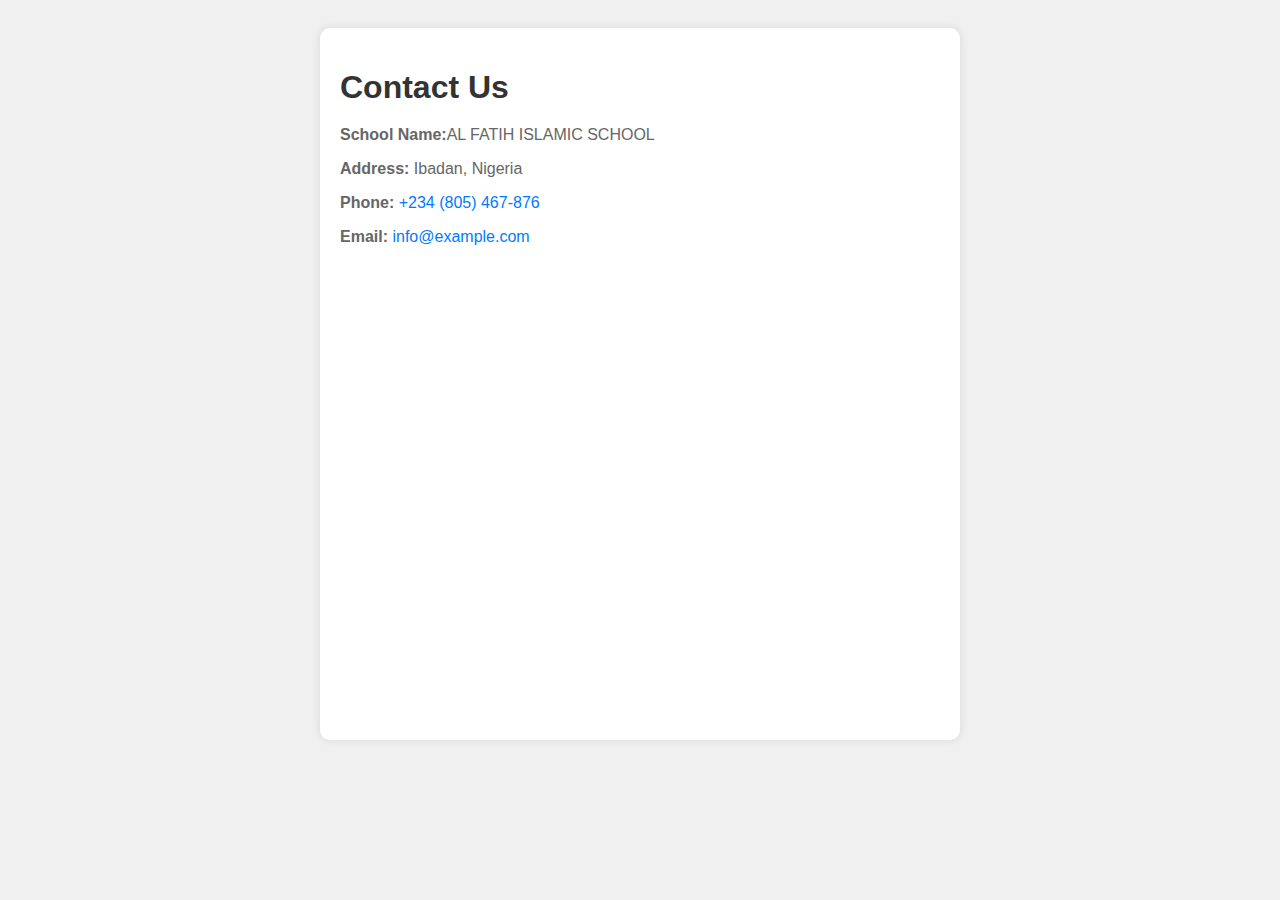
<file: contact.html>
<!DOCTYPE html>
<html lang="en">
<head>
    <meta charset="UTF-8">
    <meta name="viewport" content="width=device-width, initial-scale=1.0">
    <title>Contact Us</title>
    <style>
        body {
            font-family: Arial, sans-serif;
            background-color: #f0f0f0;
            padding: 20px;
        }
        .contact-container {
            max-width: 600px;
            margin: 0 auto;
            background-color: #fff;
            padding: 20px;
            border-radius: 10px;
            box-shadow: 0 0 10px rgba(0, 0, 0, 0.1);
        }
        .contact-heading {
            color: #333;
            margin-bottom: 20px;
        }
        .contact-info {
            color: #666;
            margin-bottom: 20px;
        }
        .contact-info a {
            color: #007bff;
            text-decoration: none;
        }
        .contact-info a:hover {
            text-decoration: underline;
        }
        .map {
            margin-top: 20px;
        }
    </style>
</head>
<body>

    <div class="contact-container">
        <h1 class="contact-heading">Contact Us</h1>
        <div class="contact-info">
            <p><strong>School Name:</strong>AL FATIH ISLAMIC SCHOOL</p>
            <p><strong>Address:</strong> Ibadan, Nigeria</p>
            <p><strong>Phone:</strong> <a href="tel:+2348054764687">+234 (805) 467-876</a></p>
            <p><strong>Email:</strong> <a href="AFIMS@gmail.com">info@example.com</a></p>
        </div>
        <div class="map">
            <!-- Embedded map showing Ibadan, Nigeria -->
            <iframe src="https://www.google.com/maps/embed?pb=!1m18!1m12!1m3!1d7910.872143623405!2d3.896749536965795!3d7.377530671392482!2m3!1f0!2f0!3f0!3m2!1i1024!2i768!4f13.1!3m3!1m2!1s0x103d0e78a1d9b11d%3A0xd8df0ef7e5dfec9f!2sIbadan%2C%20Nigeria!5e0!3m2!1sen!2sng!4v1620974090934!5m2!1sen!2sng" width="600" height="450" style="border:0;" allowfullscreen="" loading="lazy"></iframe>
        </div>
    </div>

</body>
</html>
</file>
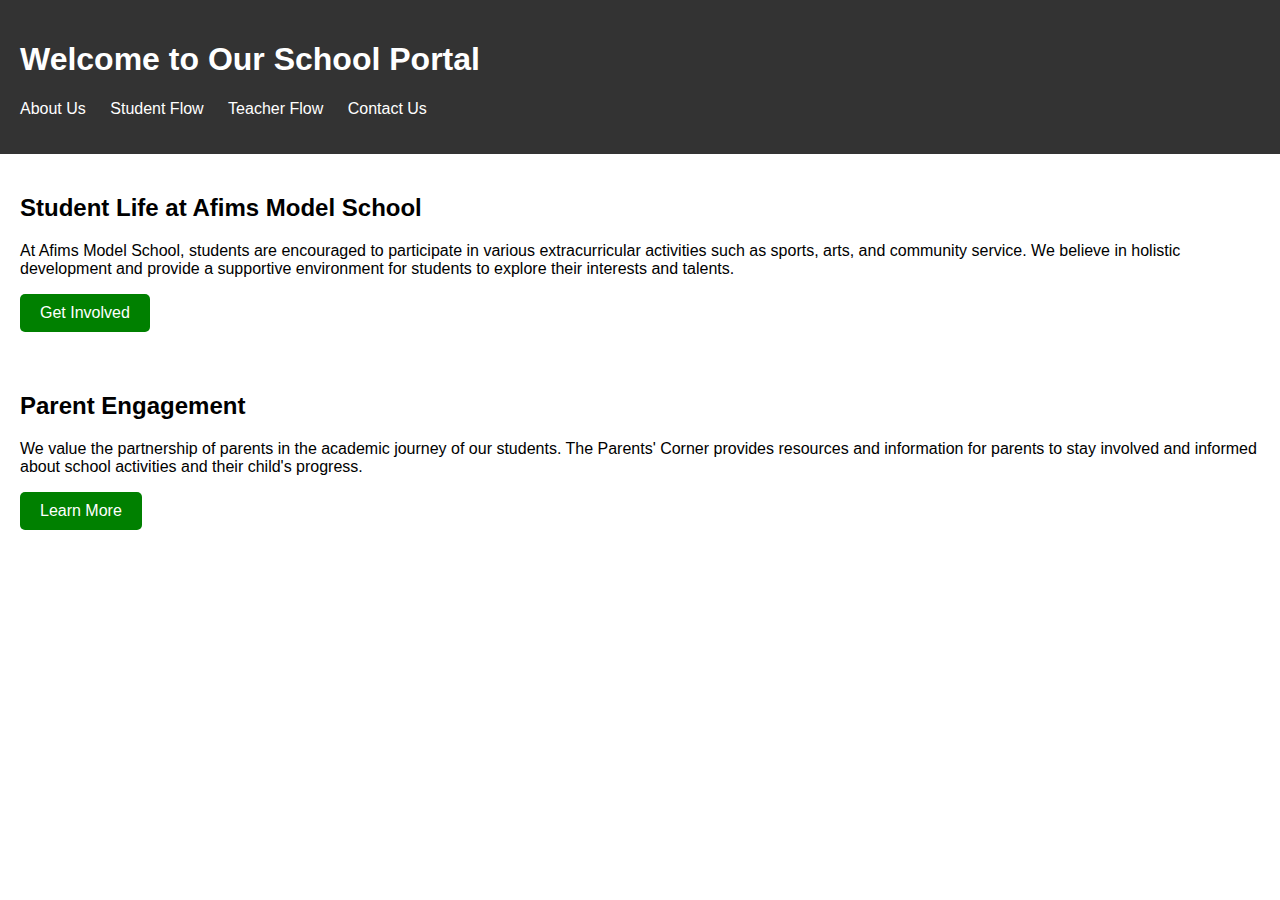
<file: portal.html>
<!DOCTYPE html>
<html lang="en">
<head>
    <meta charset="UTF-8">
    <meta name="viewport" content="width=device-width, initial-scale=1.0">
    <title>School Portal</title>
    <link rel="stylesheet" href="portal.css">
</head>
<body>
    <header>
        <h1>Welcome to Our School Portal</h1>
        <nav>
            <ul>
                <li><a href="#about">About Us</a></li>
                <li><a href="flow.html">Student Flow</a></li>
                <li><a href="flow.html">Teacher Flow</a></li>
                <li><a href="contact.html">Contact Us</a></li>
            </ul>
        </nav>
    </header>
    <section class="student-life">
        <h2>Student Life at Afims Model School</h2>
        <p>
            At Afims Model School, students are encouraged to participate in various extracurricular activities such as
            sports, arts, and community service. We believe in holistic development and provide a supportive
            environment for students to explore their interests and talents.
        </p>
        <a href="#" class="btn">Get Involved</a>
    </section>

    <section class="parents-corner">
        <h2>Parent Engagement</h2>
        <p>
            We value the partnership of parents in the academic journey of our students. The Parents' Corner provides
            resources and information for parents to stay involved and informed about school activities and their
            child's progress.
        </p>
        <a href="#" class="btn">Learn More</a>
    </section>
</body>
</html>
</file>
<file: portal.css>
/* styles.css */
body {
  font-family: Arial, sans-serif;
  margin: 0;
  padding: 0;
}

header {
  background-color: #333;
  color: #fff;
  padding: 20px;
}

nav ul {
  list-style-type: none;
  padding: 0;
}

nav ul li {
  display: inline;
  margin-right: 20px;
}

nav ul li a {
  color: #fff;
  text-decoration: none;
}

section {
  padding: 20px;
}

footer {
  background-color: #333;
  color: #fff;
  text-align: center;
  padding: 10px 0;
}

.btn {
  display: inline-block;
  background-color: #008000;
  color: #fff;
  padding: 10px 20px;
  text-decoration: none;
  border-radius: 5px;
}
/*# sourceMappingURL=portal.css.map */
</file>
